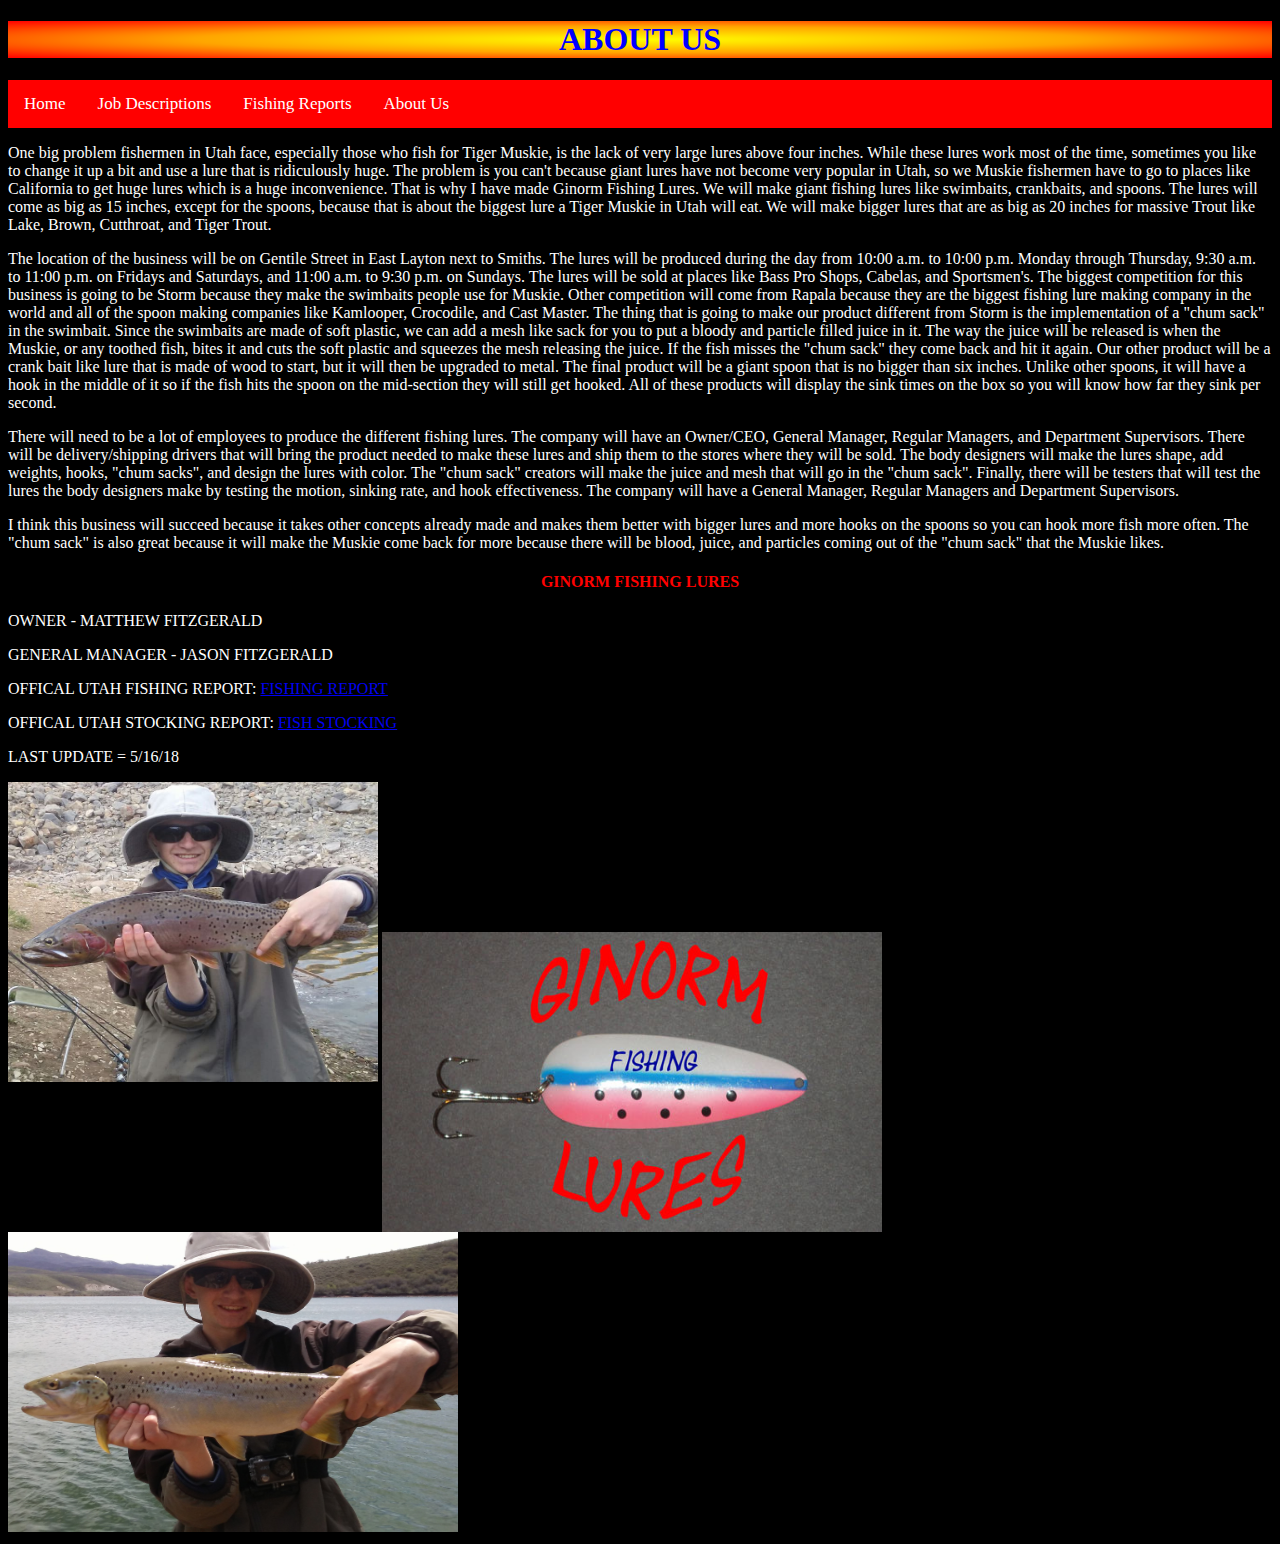
<file: About-Us.html>
<!DOCTYPE html>
<html>
	<title>GINORM FISHING LURES</title>
	<head>
		<link rel="stylesheet" type="text/css" href="index.css">
	</head>
	<body>
<h1>ABOUT US</h1>
<div class="topnav">
<a class="active" href="index.html">Home</a>
<a class="active" href="Job-Descriptions.html">Job Descriptions</a>
<a class="active" href="Fishing-Report.html">Fishing Reports</a>
<a class="active" href="About-Us.html">About Us</a>
</div>
  <p>
    One big problem fishermen in Utah face, especially those who fish for Tiger Muskie, is the lack of very large lures above four inches. While these lures work most of the time, sometimes you like to change it up
    a bit and use a lure that is ridiculously huge. The problem is you can't because giant lures have not become very popular in Utah, so we Muskie fishermen have to go to places like California to get huge
    lures which is a huge inconvenience. That is why I have made Ginorm Fishing Lures. We will make giant fishing lures like swimbaits, crankbaits, and spoons.  The lures will come as big as 15 inches, except for
    the spoons, because that is about the biggest lure a Tiger Muskie in Utah will eat. We will make bigger lures that are as big as 20 inches for massive Trout like Lake, Brown, Cutthroat, and Tiger Trout.
  </p>
  <p>
    The location of the business will be on Gentile Street in East Layton next to Smiths. The lures will be produced during the day from 10:00 a.m. to 10:00 p.m. Monday through Thursday, 9:30 a.m. to 11:00 p.m.
    on Fridays and Saturdays, and 11:00 a.m. to 9:30 p.m. on Sundays. The lures will be sold at places like Bass Pro Shops, Cabelas, and Sportsmen's. The biggest competition for this business is going to be
    Storm because they make the swimbaits people use for Muskie. Other competition will come from Rapala because they are the biggest fishing lure making company in the world and all of the spoon making
    companies like Kamlooper, Crocodile, and Cast Master. The thing that is going to make our product different from Storm is the implementation of a "chum sack" in the swimbait. Since the swimbaits are
    made of soft plastic, we can add a mesh like sack for you to put a bloody and particle filled juice in it. The way the juice will be released is when the Muskie, or any toothed fish, bites it and cuts the soft plastic
    and squeezes the mesh releasing the juice. If the fish misses the "chum sack" they come back and hit it again. Our other product will be a crank bait like lure that is made of wood to start, but it will then be
    upgraded to metal. The final product will be a giant spoon that is no bigger than six inches. Unlike other spoons, it will have a hook in the middle of it so if the fish hits the spoon on the mid-section they will still
    get hooked. All of these products will display the sink times on the box so you will know how far they sink per second.
  </p>
  <p>
    There will need to be a lot of employees to produce the different fishing lures. The company will have an Owner/CEO, General Manager, Regular Managers, and Department Supervisors. There will be
    delivery/shipping drivers that will bring the product needed to make these lures and ship them to the stores where they will be sold. The body designers will make the lures shape, add weights, hooks, "chum
    sacks", and design the lures with color. The "chum sack" creators will make the juice and mesh that will go in the "chum sack". Finally, there will be testers that will test the lures the body designers make by
    testing the motion, sinking rate, and hook effectiveness. The company will have a General Manager, Regular Managers and Department Supervisors.
  </p>
  <p>
    I think this business will succeed because it takes other concepts already made and makes them better with bigger lures and more hooks on the spoons so you can hook more fish more often. The "chum sack" is
    also great because it will make the Muskie come back for more because there will be blood, juice, and particles coming out of the "chum sack" that the Muskie likes.
  </p>

<div class="footer">
		<h4>GINORM FISHING LURES</h4>
		<p>OWNER - MATTHEW FITZGERALD</P>
		<p>GENERAL MANAGER - JASON FITZGERALD</p>
		<p>OFFICAL UTAH FISHING REPORT: <a href="https://wildlife.utah.gov/hotspots/"target="_blank"> FISHING REPORT</a></p>
		<p>OFFICAL UTAH STOCKING REPORT: <a href="https://dwrapps.utah.gov/fishstocking/Fish" target="_blank"> FISH STOCKING</a></p>
		<p>LAST UPDATE = 5/16/18</p>
		<img src="IMG_20180429_194704_293.jpg" style="width:370px;height:300px;">
		<img src="Spoon-edited.jpg" style="width:500px;height:300px;" align="middle">
		<img src="IMG_20180429_194859_322.jpg" style="width:450px;height:300px;">
</div>
  </body>
</html>
</file>
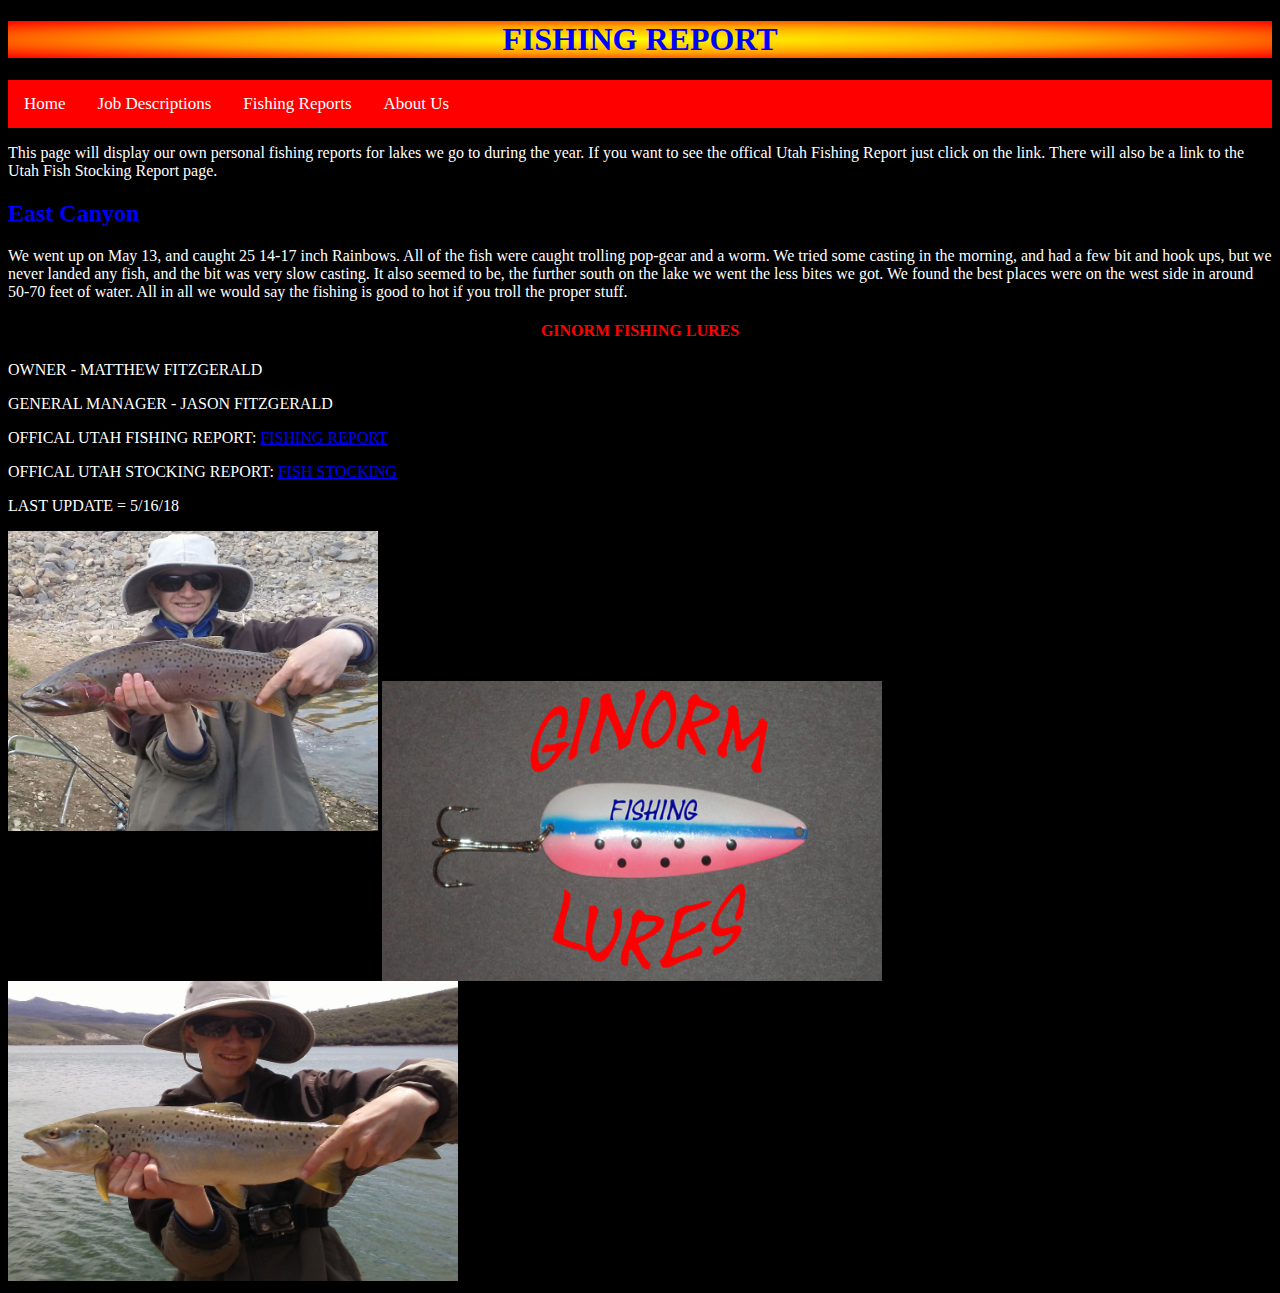
<file: Fishing-Report.html>
<!DOCTYPE html>
<html>
	<title>JOB DESCRIPTIONS</title>
	<head>
			<link rel="stylesheet" type="text/css" href="index.css">
	</head>
	<body>
	<h1>FISHING REPORT</h1>
<div class="topnav">
<a class="active" href="index.html">Home</a>
<a class="active" href="Job-Descriptions.html">Job Descriptions</a>
<a class="active" href="Fishing-Report.html">Fishing Reports</a>
<a class="active" href="About-Us.html">About Us</a>
</div>
   <p>
     This page will display our own personal fishing reports for lakes we go to during the year.
     If you want to see the offical Utah Fishing Report just click on the link. There will also
     be a link to the Utah Fish Stocking Report page.
   </p>

	 <h2>East Canyon</h2>
	 <p>
		 We went up on May 13, and caught 25 14-17 inch Rainbows. All of the fish were caught trolling
		 pop-gear and a worm. We tried some casting in the morning, and had a few bit and hook ups, but
		 we never landed any fish, and the bit was very slow casting. It also seemed to be, the further
		 south on the lake we went the less bites we got. We found the best places were on the west side
		 in around 50-70 feet of water. All in all we would say the fishing is good to hot if you troll
		 the proper stuff.
	 </p>

<div class="footer">
	 	<h4>GINORM FISHING LURES</h4>
	 	<p>OWNER - MATTHEW FITZGERALD</P>
	 	<p>GENERAL MANAGER - JASON FITZGERALD</p>
	 	<p>OFFICAL UTAH FISHING REPORT: <a href="https://wildlife.utah.gov/hotspots/"target="_blank"> FISHING REPORT</a></p>
	 	<p>OFFICAL UTAH STOCKING REPORT: <a href="https://dwrapps.utah.gov/fishstocking/Fish" target="_blank"> FISH STOCKING</a></p>
	 	<p>LAST UPDATE = 5/16/18</p>
		<img src="IMG_20180429_194704_293.jpg" style="width:370px;height:300px;">
		<img src="Spoon-edited.jpg" style="width:500px;height:300px;" align="middle">
		<img src="IMG_20180429_194859_322.jpg" style="width:450px;height:300px;">
</div>
  </body>
</html>
</file>
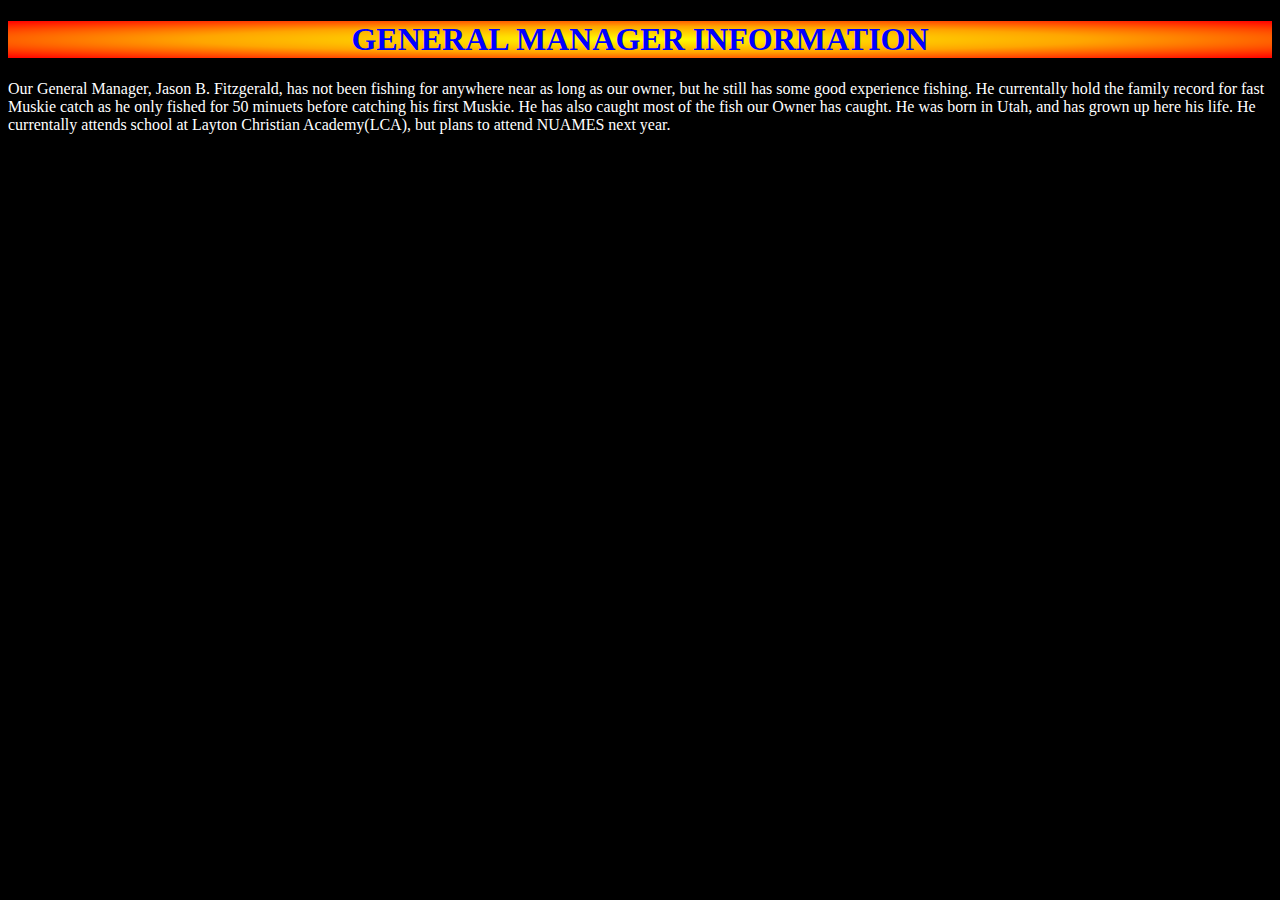
<file: General-Manager Info.html>
<!DOCTYPE html>
<html>
 <body>
   <title>GM INFORMATION</title>
	  <head>
		   <link rel="stylesheet" type="text/css" href="index.css">
	  </head>

<h1>GENERAL MANAGER INFORMATION</h1>
  <p>
    Our General Manager, Jason B. Fitzgerald, has not been fishing for anywhere near as long as our owner, but he still has some good experience
    fishing. He currentally hold the family record for fast Muskie catch as he only fished for 50 minuets before catching his first Muskie. He has
    also caught most of the fish our Owner has caught. He was born in Utah, and has grown up here his life. He currentally attends school at Layton
    Christian Academy(LCA), but plans to attend NUAMES next year.
  </p>

  <table>
    <tr>
      <th>Favorite Fish</th>
    </tr>
    <tr>
      <td></td>
      <td></td>
      <td></td>
      <td></td>
      <td></td>
    </tr>
  </table>
  <br>
  <br>
  <table>
    <tr>
      <th>Least Favorite Fish</th>
    </tr>
    <tr>
      <td></td>
      <td></td>
      <td></td>
      <td></td>
      <td></td>
    </tr>
  </table>
 </body>
</html>
</file>
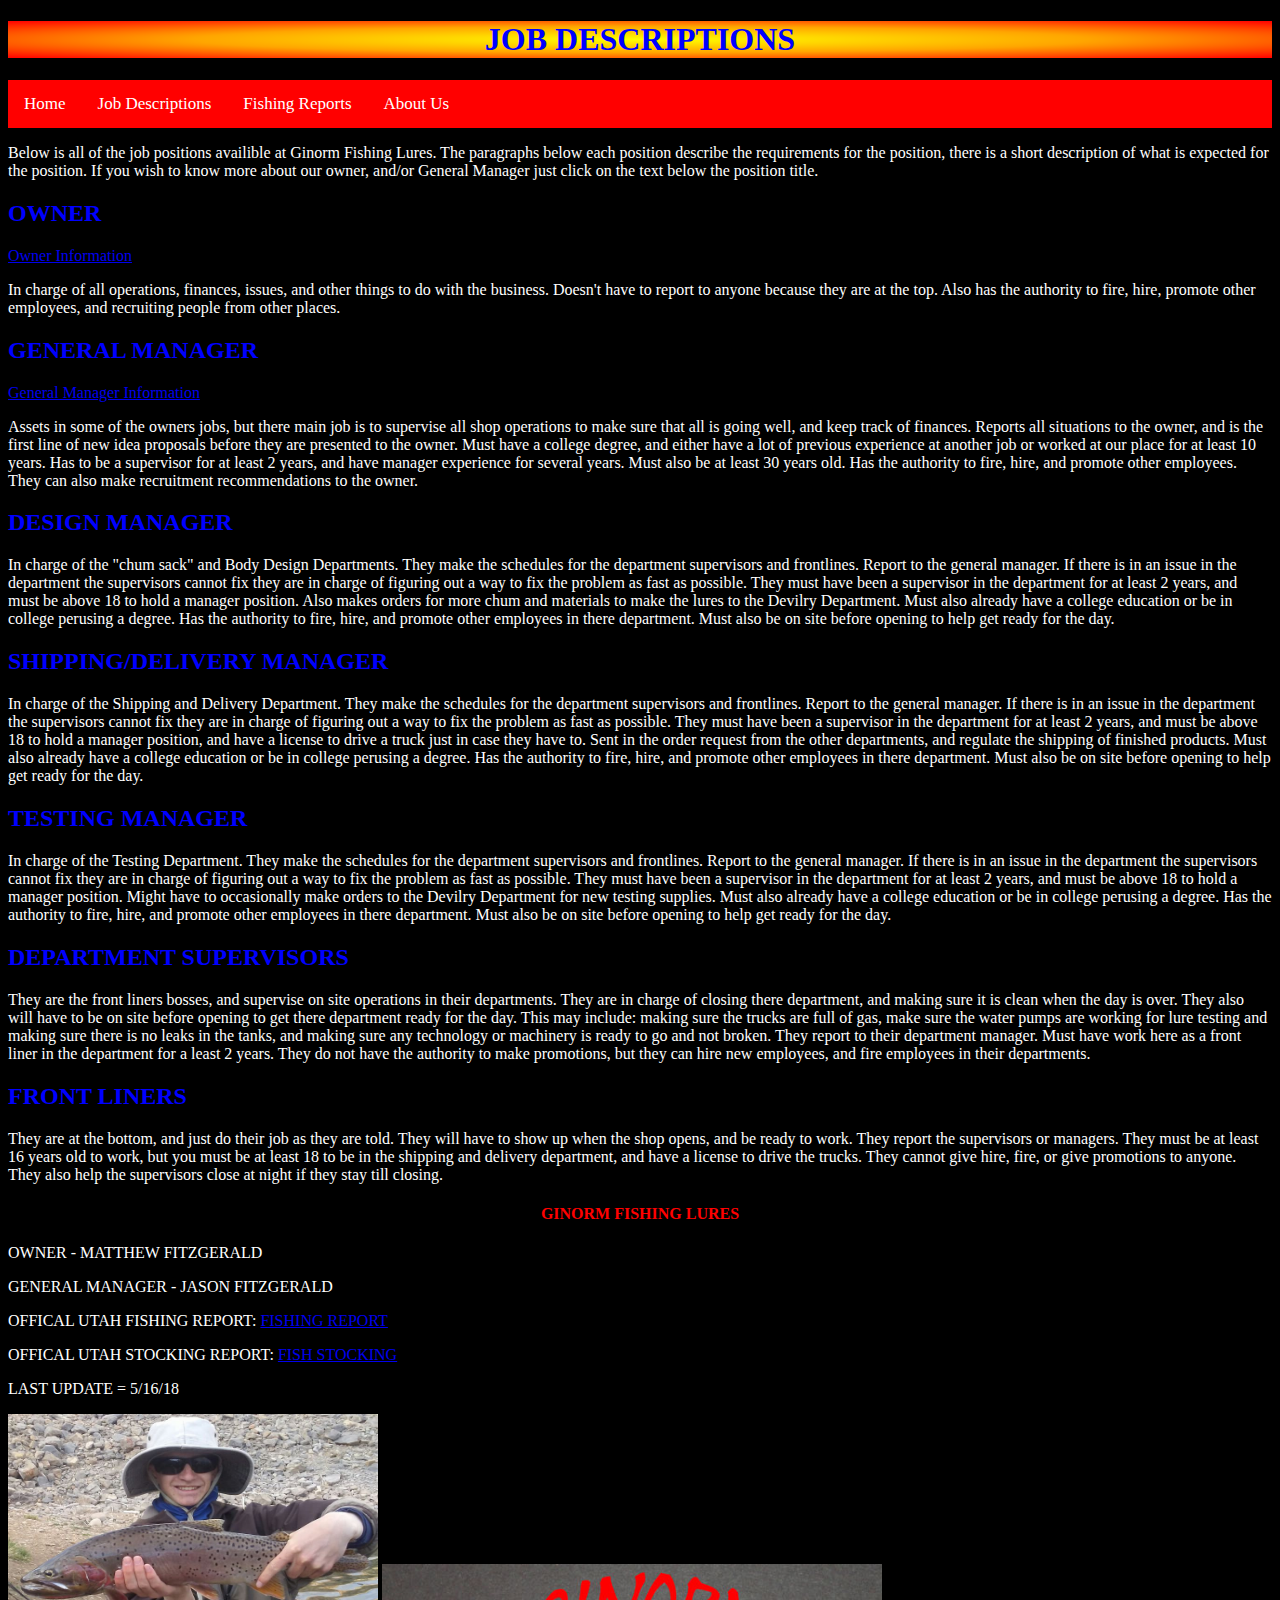
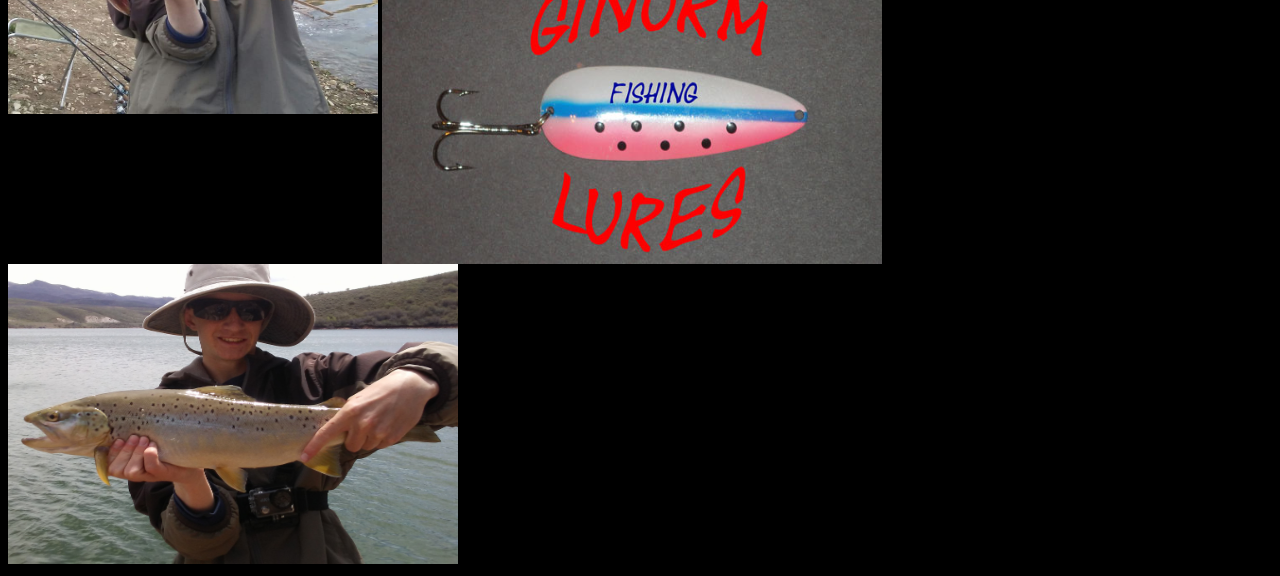
<file: Job-Descriptions.html>
<!DOCTYPE html>
<html>
	<title>JOB DESCRIPTIONS</title>
	<head>
			<link rel="stylesheet" type="text/css" href="index.css">
	</head>
	<body>
	<h1>JOB DESCRIPTIONS</h1>
<div class="topnav">
<a class="active" href="index.html">Home</a>
<a class="active" href="Job-Descriptions.html">Job Descriptions</a>
<a class="active" href="Fishing-Report.html">Fishing Reports</a>
<a class="active" href="About-Us.html">About Us</a>
</div>

	 <p>
	Below is all of the job positions availible at Ginorm Fishing Lures. The paragraphs below each position describe the requirements for the position, there is a short description of what is expected for the position. If you wish to know more about our owner,
	and/or General Manager just click on the text below the position title.
   </p>

<h2>OWNER</h2>
<p><a href="Owner-Info.html">Owner Information</a></p>
   <p>
	In charge of all operations, finances, issues, and other things to do with the business. Doesn't have to report to anyone because they are at the top. Also has the authority to fire, hire, promote other employees, and recruiting people from other places.
   </p>

<h2>GENERAL MANAGER</h2>
<p><a href="General-Manager Info.html">General Manager Information</a></p>
   <p>
	Assets in some of the owners jobs, but there main job is to supervise all shop operations to make sure that all is going well, and keep track of finances. Reports all situations to the owner, and is the first line of new idea proposals before they are presented to the owner. Must have a college degree,
	and either have a lot of previous experience at another job or worked at our place for at least 10 years. Has to be a supervisor for at least 2 years, and have manager experience for several years. Must also be at least 30 years old. Has the authority to fire, hire, and promote other employees. They
	can also make recruitment recommendations to the owner.
   </p>

<h2>DESIGN MANAGER</h2>
   <p>
	In charge of the "chum sack" and Body Design Departments. They make the schedules for the department supervisors and frontlines. Report to the general manager. If there is in an issue in the department the supervisors cannot fix they are in charge of figuring out a way to fix the problem as fast
	as possible. They must have been a supervisor in the department for at least 2 years, and must be above 18 to hold a manager position. Also makes orders for more chum and materials to make the lures to the Devilry Department. Must also already have a college education or be in college perusing
	a degree. Has the authority to fire, hire, and promote other employees in there department. Must also be on site before opening to help get ready for the day.
   </p>

<h2>SHIPPING/DELIVERY MANAGER</h2>
   <p>
	In charge of the Shipping and Delivery Department. They make the schedules for the department supervisors and frontlines. Report to the general manager. If there is in an issue in the department the supervisors cannot fix they are in charge of figuring out a way to fix the problem as fast
	as possible. They must have been a supervisor in the department for at least 2 years, and must be above 18 to hold a manager position, and have a license to drive a truck just in case they have to. Sent in the order request from the other departments, and regulate the shipping of finished products.
	Must also already have a college education or be in college perusing a degree. Has the authority to fire, hire, and promote other employees in there department. Must also be on site before opening to help get ready for the day.
   </p>

<h2>TESTING MANAGER</h2>
   <p>
	In charge of the Testing Department. They make the schedules for the department supervisors and frontlines. Report to the general manager. If there is in an issue in the department the supervisors cannot fix they are in charge of figuring out a way to fix the problem as fast as possible. They must
	have been a supervisor in the department for at least 2 years, and must be above 18 to hold a manager position. Might have to occasionally make orders to the Devilry Department for new testing supplies. Must also already have a college education or be in college perusing a degree. Has the
	authority to fire, hire, and promote other employees in there department. Must also be on site before opening to help get ready for the day.
   </p>

<h2>DEPARTMENT SUPERVISORS</h2>
   <p>
	They are the front liners bosses, and supervise on site operations in their departments. They are in charge of closing there department, and making sure it is clean when the day is over. They also will have to be on site before opening to get there department ready for the day. This may include:
	making sure the trucks are full of gas, make sure the water pumps are working for lure testing and making sure there is no leaks in the tanks, and making sure any technology or machinery is ready to go and not broken. They report to their department manager. Must have work here as a front liner
	in the department for a least 2 years. They do not have the authority to make promotions, but they can hire new employees, and fire employees in their departments.
   </p>

<h2>FRONT LINERS</h2>
   <p>
	They are at the bottom, and just do their job as they are told. They will have to show up when the shop opens, and be ready to work. They report the supervisors or managers. They must be at least 16 years old to work, but you must be at least 18 to be in the shipping and delivery department, and
	have a license to drive the trucks. They cannot give hire, fire, or give promotions to anyone. They also help the supervisors close at night if they stay till closing.
   </p>

<div class="footer">
	 	<h4>GINORM FISHING LURES</h4>
	 	<p>OWNER - MATTHEW FITZGERALD</P>
	 	<p>GENERAL MANAGER - JASON FITZGERALD</p>
	 	<p>OFFICAL UTAH FISHING REPORT: <a href="https://wildlife.utah.gov/hotspots/"target="_blank"> FISHING REPORT</a></p>
	 	<p>OFFICAL UTAH STOCKING REPORT: <a href="https://dwrapps.utah.gov/fishstocking/Fish" target="_blank"> FISH STOCKING</a></p>
	 	<p>LAST UPDATE = 5/16/18</p>
		<img src="IMG_20180429_194704_293.jpg" style="width:370px;height:300px;">
		<img src="Spoon-edited.jpg" style="width:500px;height:300px;" align="middle">
		<img src="IMG_20180429_194859_322.jpg" style="width:450px;height:300px;">
</div>
	</body>
</html>
</file>
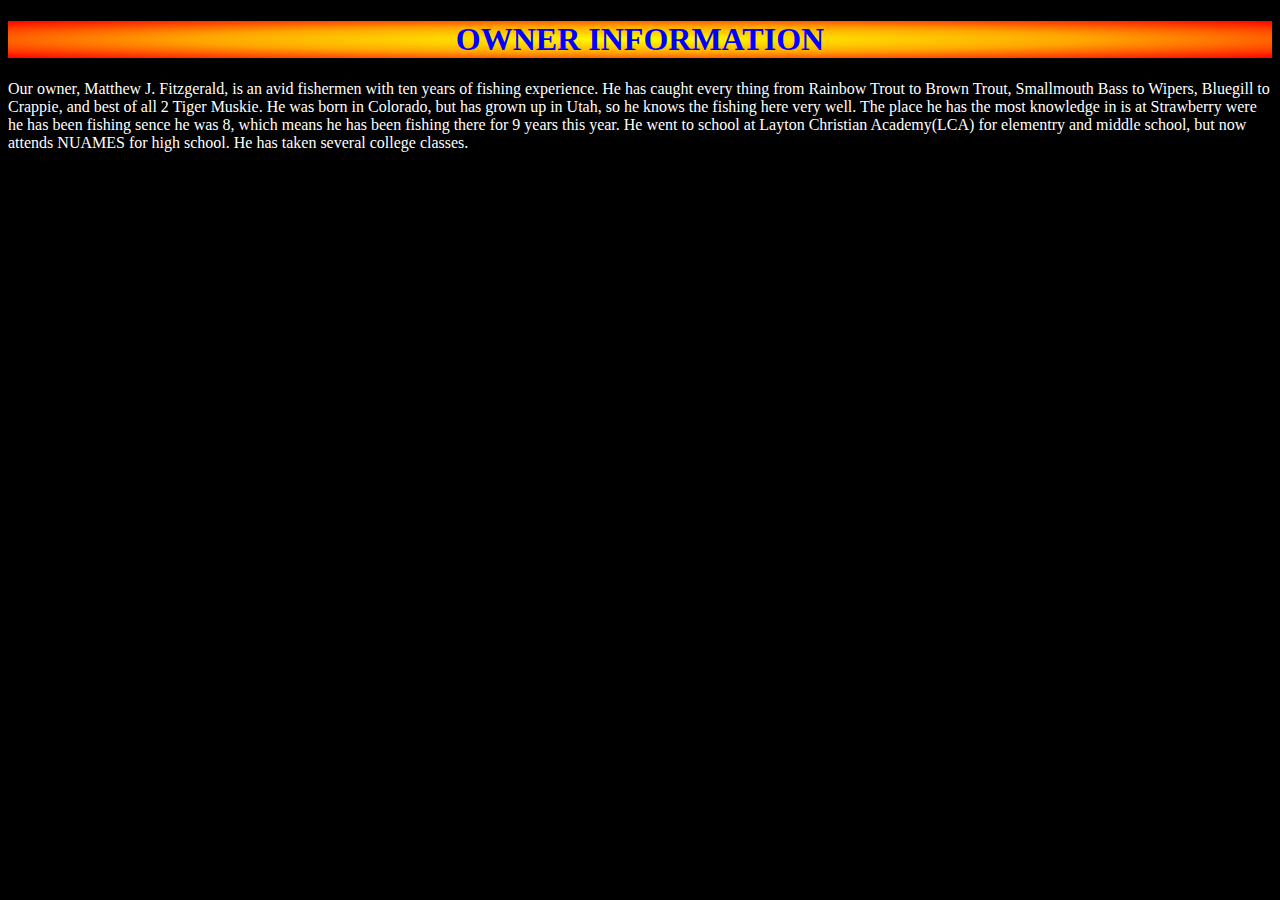
<file: Owner-Info.html>
<!DOCTYPE html>
<html>
<body>
	<title>OWNER INFORMATION</title>
	<head>
		<link rel="stylesheet" type="text/css" href="index.css">
	</head>

<h1>OWNER INFORMATION</h1>
   <p>
     Our owner, Matthew J. Fitzgerald, is an avid fishermen with ten years of fishing experience. He has caught every thing from Rainbow Trout to Brown Trout,
     Smallmouth Bass to Wipers, Bluegill to Crappie, and best of all 2 Tiger Muskie. He was born in Colorado, but has grown up in Utah, so he knows the fishing
     here very well. The place he has the most knowledge in is at Strawberry were he has been fishing sence he was 8, which means he has been fishing there for
     9 years this year. He went to school at Layton Christian Academy(LCA) for elementry and middle school, but now attends NUAMES for high school. He has taken
     several college classes.
   </p>
</file>
<file: index.css>
html{

background: black;

}


h1 {

color: blue;
text-align: center;
background: radial-gradient(yellow, orange, red);
}


h2 {

color: blue;
text-align: left;
}


h4 {

color: red;
text-align: center;
}


.topnav {

background-color: red;
overflow: hidden;
}

.topnav a {

float: left;
color: white;
text-align: center;
padding: 14px 16px;
text-decoration: none;
font-size: 17px;
}


.topnav a:hover {

background-color: orange;
color: white;
}


.topnav a.active {

background color: blue;
color: white;
}

p {
  color: white;
}
</file>
